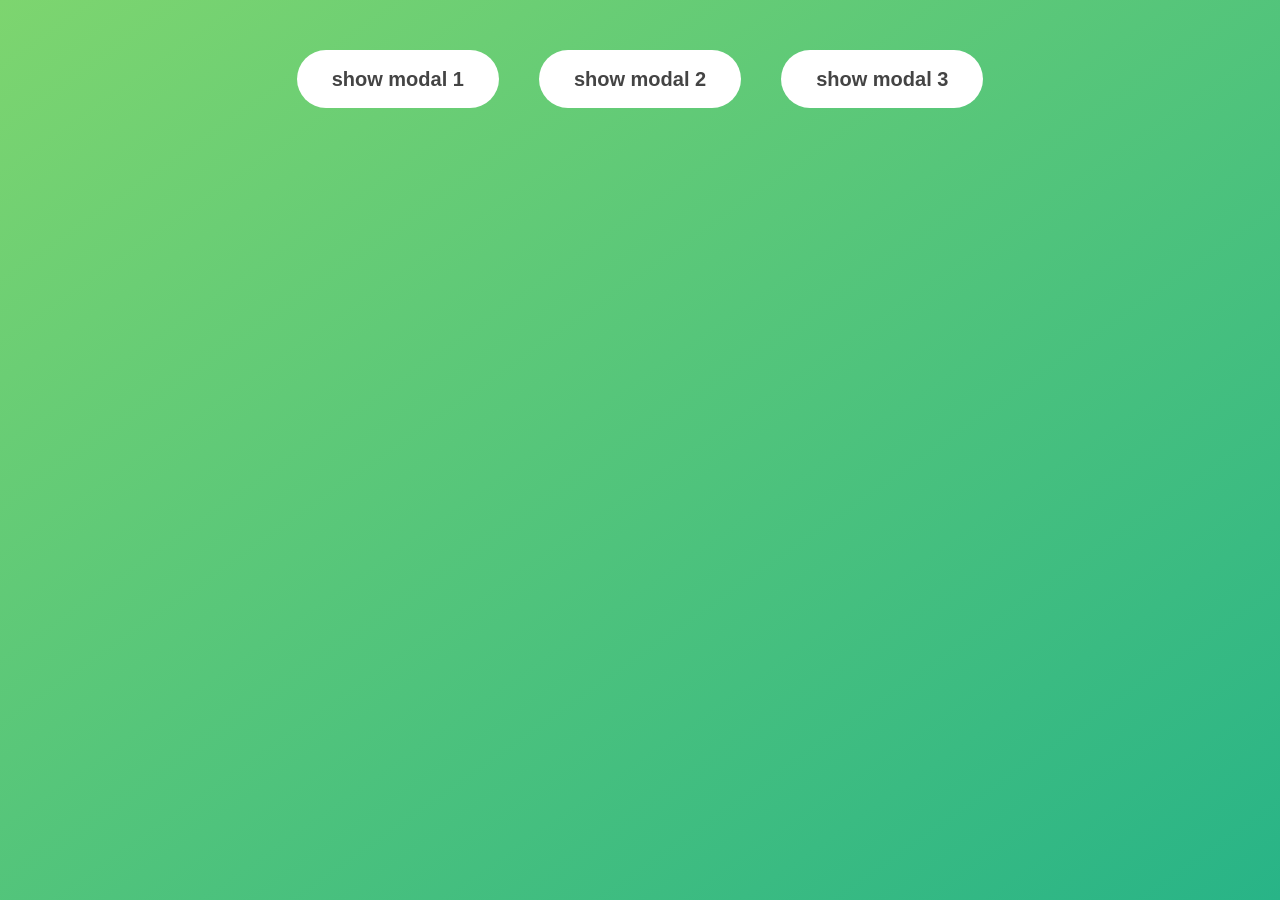
<file: modalProject2/index.html>
<!DOCTYPE html>
<html lang="en">

<head>
    <meta charset="UTF-8">
    <meta name="viewport" content="width=device-width, initial-scale=1.0">
    <title>Modal window</title>
    <link rel="stylesheet" href="style.css" />

</head>

<body>

    <button class="show-modal"> show modal 1</button>
    <button class="show-modal"> show modal 2</button>
    <button class="show-modal"> show modal 3</button>


    <div class="modal hidden">
        <button class="cls-modal"> &times; </button>
        <h1> Im a modal now</h1>
        <p>
            we are now making project 2 modal
        </p>
    </div>


    <div class="overlay hidden"> </div>
    <script src="script.js"></script>
</body>

</html>
</file>
<file: modalProject2/style.css>
* {
    margin: 0;
    padding: 0;
    box-sizing: inherit;
}

html {
    font-size: 62.5%;
    box-sizing: border-box;
}

body {
    font-family: sans-serif;
    color: #333;
    line-height: 1.5;
    height: 100vh;
    position: relative;
    display: flex;
    align-items: flex-start;
    justify-content: center;
    background: linear-gradient(to top left, #28b487, #7dd56f);
}

.show-modal {
    font-size: 2rem;
    font-weight: 600;
    padding: 1.75rem 3.5rem;
    margin: 5rem 2rem;
    border: none;
    background-color: #fff;
    color: #444;
    border-radius: 10rem;
    cursor: pointer;
}

.cls-modal {
    position: absolute;
    top: 1.2rem;
    right: 2rem;
    font-size: 5rem;
    color: #333;
    cursor: pointer;
    border: none;
    background: none;
}

h1 {
    font-size: 2.5rem;
    margin-bottom: 2rem;
}

p {
    font-size: 1.8rem;
}

/* -------------------------- */
/* CLASSES TO MAKE MODAL WORK */
.hidden {
    display: none;
}

.modal {
    position: absolute;
    top: 50%;
    left: 50%;
    transform: translate(-50%, -50%);
    width: 70%;

    background-color: white;
    padding: 6rem;
    border-radius: 5px;
    box-shadow: 0 3rem 5rem rgba(0, 0, 0, 0.3);
    z-index: 10;
}

.overlay {
    position: absolute;
    top: 0;
    left: 0;
    width: 100%;
    height: 100%;
    background-color: rgba(0, 0, 0, 0.6);
    backdrop-filter: blur(3px);
    z-index: 5;
}
</file>
